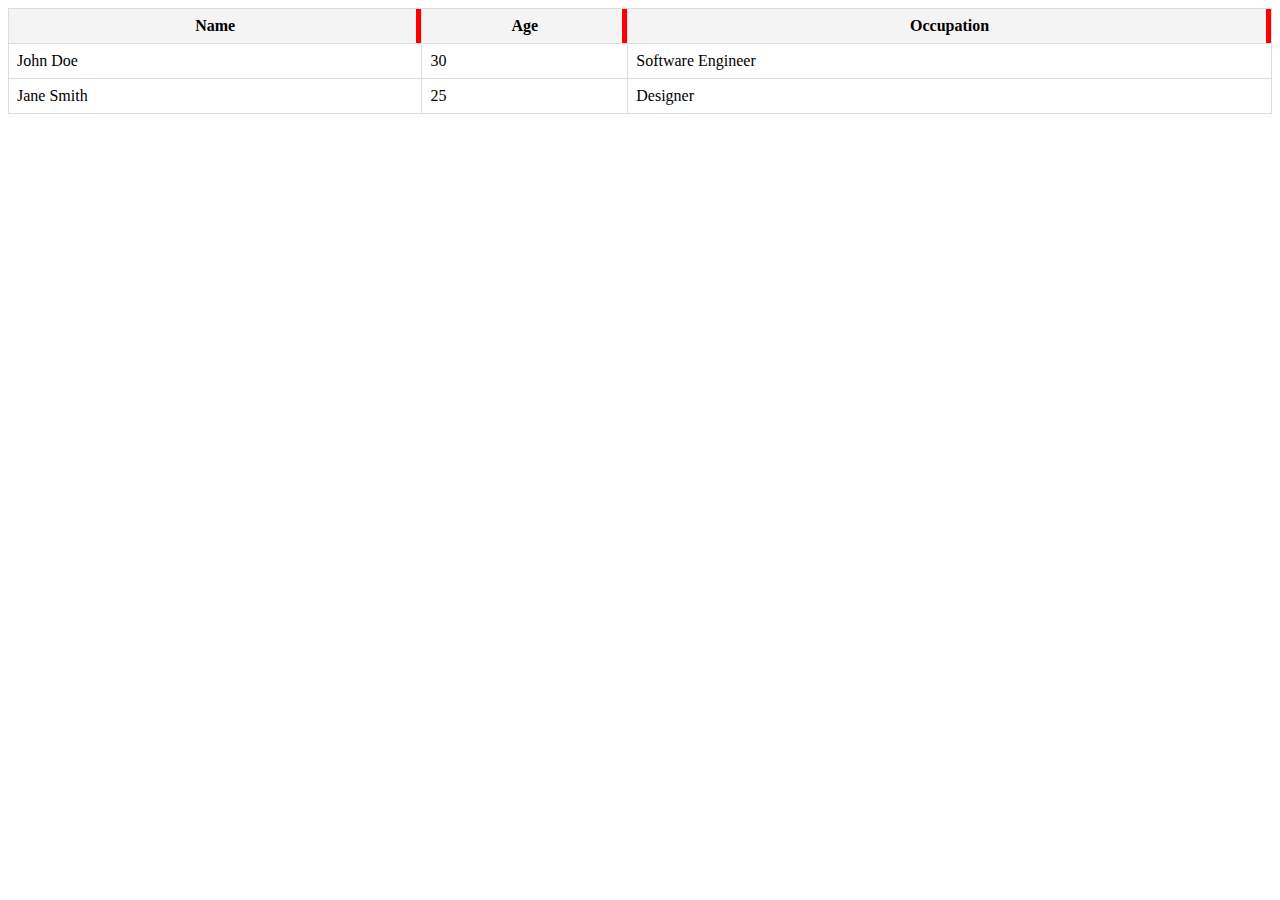
<file: anydesk.html>
<!DOCTYPE html>
<html lang="en">
<head>
    <meta charset="UTF-8">
    <meta name="viewport" content="width=device-width, initial-scale=1.0">
    <title>Resizable Table Columns</title>
    <style>
        table {
            border-collapse: collapse;
            width: 100%;
        }
        th, td {
            border: 1px solid #ddd;
            padding: 8px;
            position: relative;
        }
        th {
            background-color: #f4f4f4;
            cursor: col-resize;
        }
        th .resizer {
            position: absolute;
            top: 0;
            right: 0;
            width: 5px;
            height: 100%;
            cursor: col-resize;
            user-select: none;
            background-color: red;
        }
    </style>
</head>
<body>
    <table>
        <thead>
            <tr>
                <th>Name</th>
                <th>Age</th>
                <th>Occupation</th>
            </tr>
        </thead>
        <tbody>
            <tr>
                <td>John Doe</td>
                <td>30</td>
                <td>Software Engineer</td>
            </tr>
            <tr>
                <td>Jane Smith</td>
                <td>25</td>
                <td>Designer</td>
            </tr>
        </tbody>
    </table>

    <script>
        const table = document.querySelector('table');
        const columns = table.querySelectorAll('th');

        columns.forEach((col, index) => {
            const resizer = document.createElement('div');
            resizer.classList.add('resizer');
            col.appendChild(resizer);

            let startX;
            let startWidth;

            resizer.addEventListener('mousedown', function(e) {
                startX = e.pageX;
                startWidth = col.offsetWidth;
                document.addEventListener('mousemove', resizeColumn);
                document.addEventListener('mouseup', stopResize);
            });

            function resizeColumn(e) {
                const newWidth = startWidth + (e.pageX - startX);
                col.style.width = newWidth + 'px';
                table.style.width = 'auto'; // Optional: adjust the table width to auto
            }

            function stopResize() {
                document.removeEventListener('mousemove', resizeColumn);
                document.removeEventListener('mouseup', stopResize);
            }
        });
    </script>
</body>
</html>
</file>
